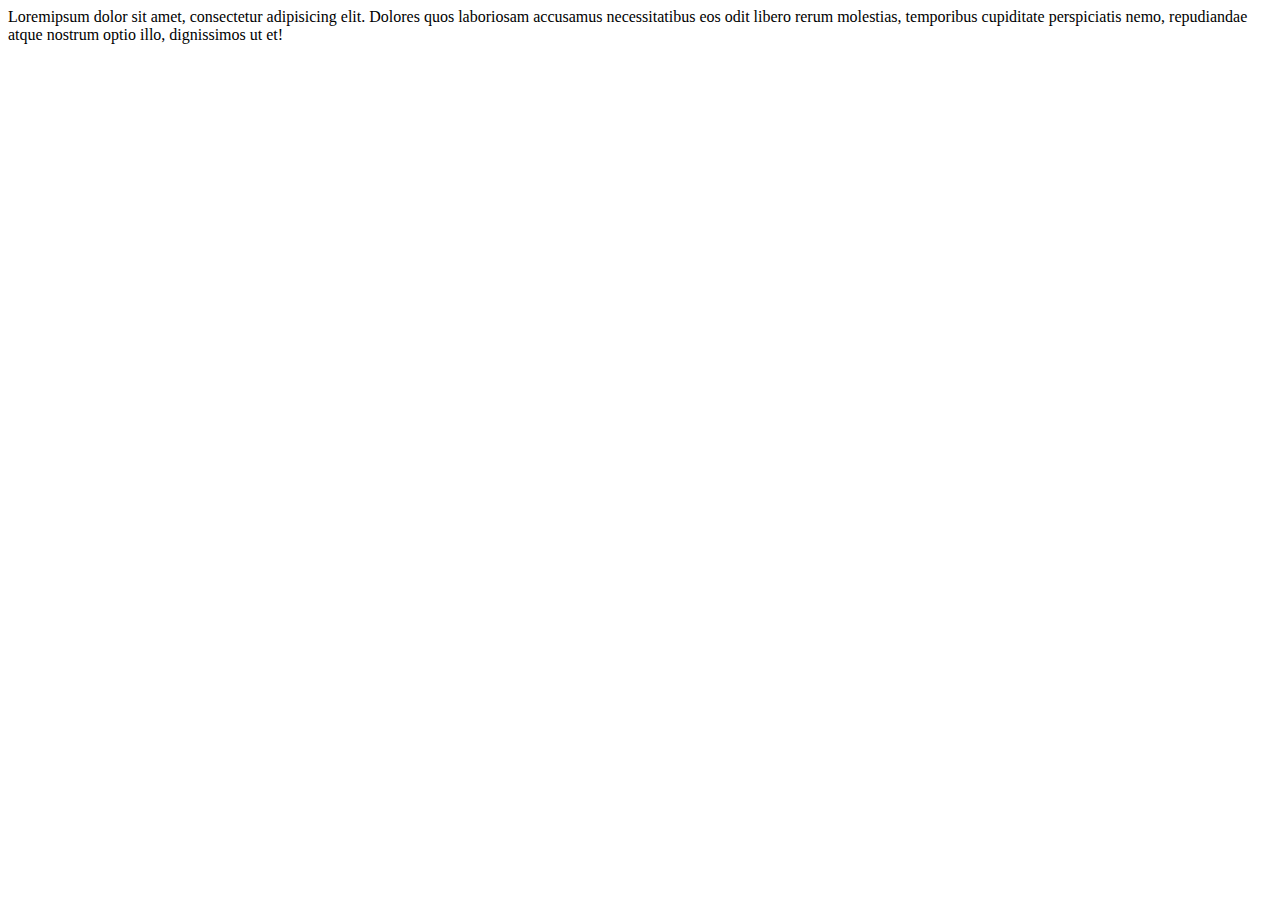
<file: index.html>
<!DOCTYPE html>
<html lang="en">
<head>
	<meta charset="UTF-8">
	<title>Document</title>
</head>
<body>
	<div xmlns:foaf="http://foaf.com/0.1/"><span about="http://coba.com/lorem" rel="foaf:knows" href="http://coba.com/syamsul"/>Loremipsum dolor sit amet, consectetur adipisicing elit. Dolores quos laboriosam accusamus necessitatibus eos odit libero rerum molestias, temporibus cupiditate perspiciatis nemo, repudiandae atque nostrum optio illo, dignissimos ut et!</div>
</body>
</html>
</file>
